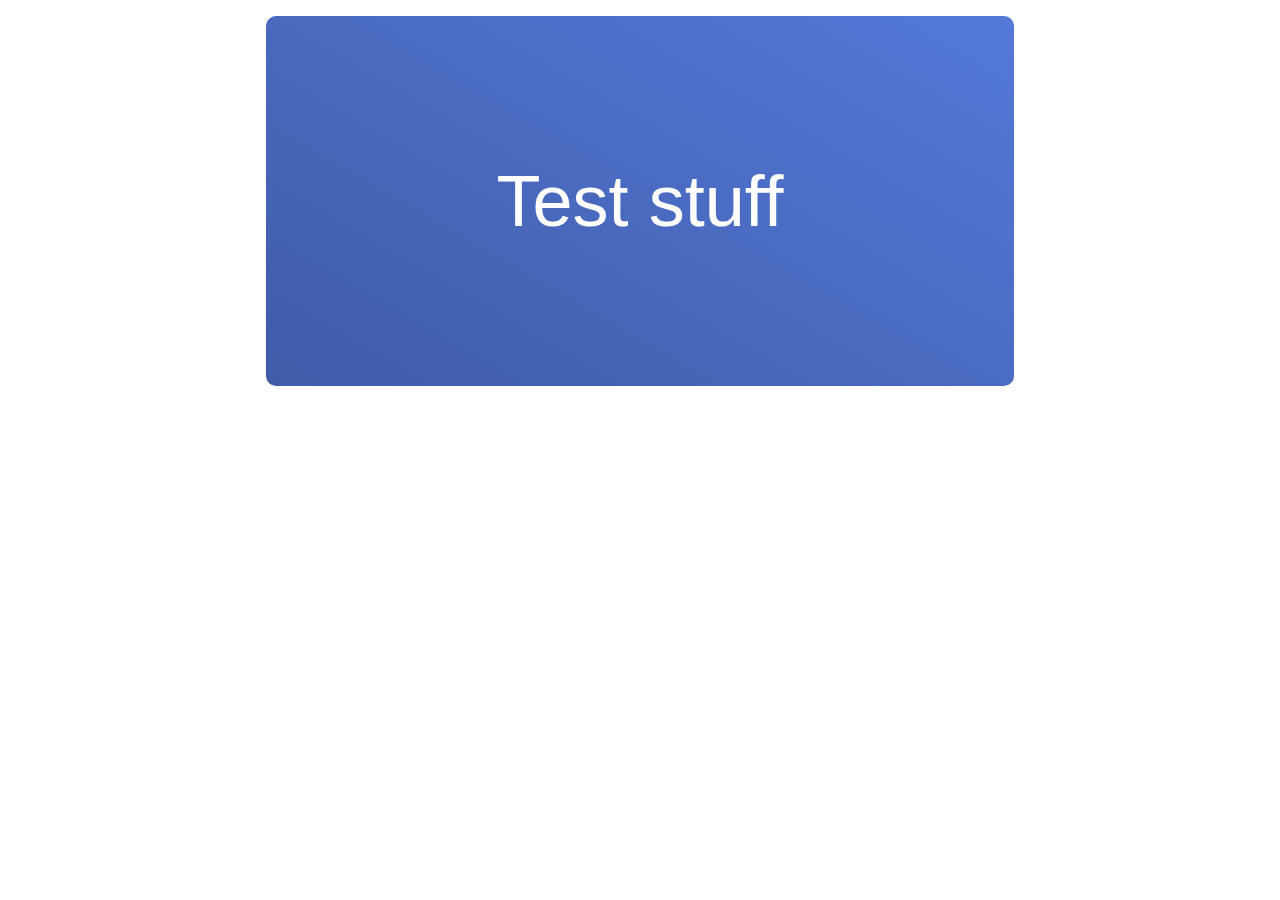
<file: gradient-hover-transition/index.html>
<!DOCTYPE html>
<html lang="en">
<head>
    <meta charset="UTF-8">
    <meta name="viewport" content="width=device-width, initial-scale=1">
    <title>Transition test</title>
    <link rel="stylesheet" href="styles.css">
</head>
<body>
    <div class="blue">
        <div class="inner">Test stuff</div>
    </div>
</body>
</html>
</file>
<file: gradient-hover-transition/styles.css>
body {
    padding: 8px;
    font-family: "Comic Sans MS", sans-serif;
}

.blue {
    height: 370px;
    width: 60%;
    margin: auto;
    position: relative;
    border-radius: 10px;
    background: linear-gradient(30deg, #3f5ca8 0%, 
                                       #5579d9 100%);
    color: #fff;
    font-size: 72px;
    z-index: 100;
    text-align: center;
    will-change: opacity;
    padding: auto;

    display: flex;
    justify-content: center;
    align-items: center;
}

.inner {

}

.blue:before {
    height: 100%;
    width: 100%;
    display: block;
    border-radius: inherit;
    position: absolute;
    top: 0;
    left: 0;
    opacity: 0;
    background: linear-gradient(30deg, #FF5E9B 0%, 
                                       #FFADA5 100%);
    content: '';
    z-index: -100;
    transition: opacity .2s;
}

.blue:hover:before {
    opacity: 1;
}
</file>
